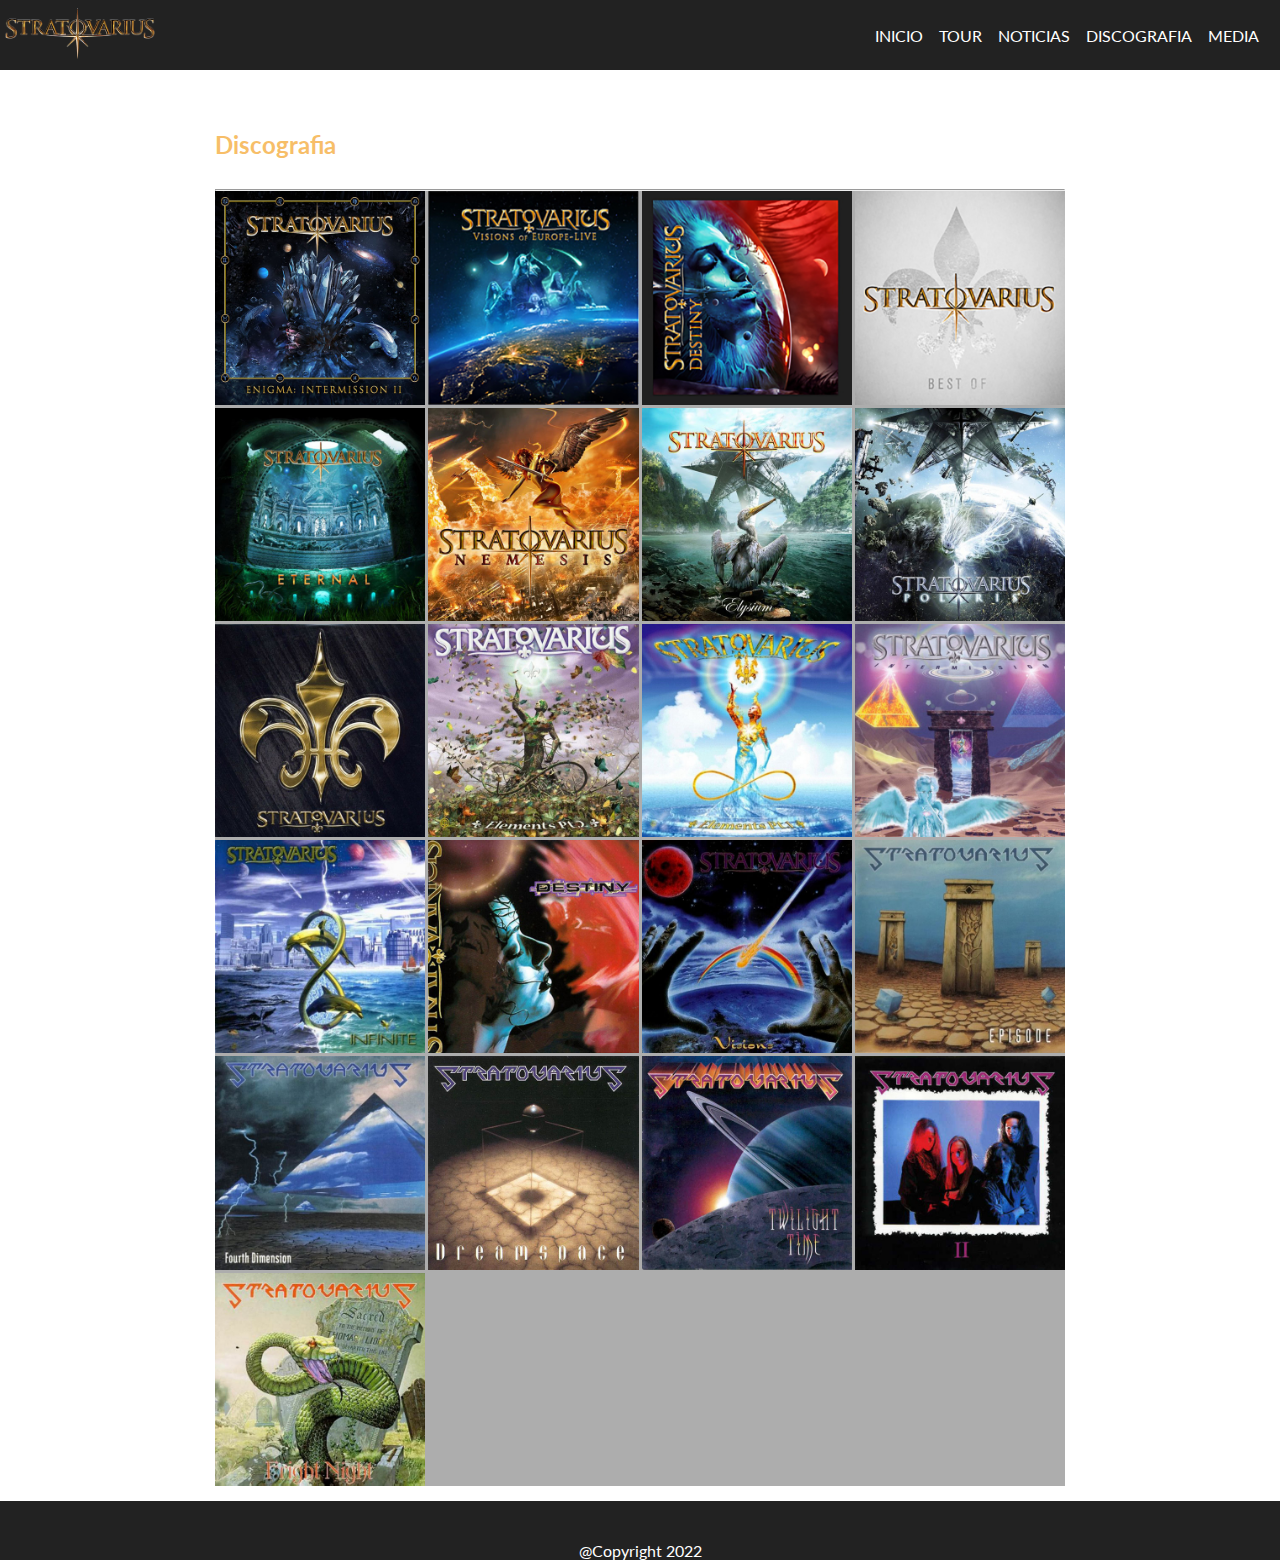
<file: pages/discografia.html>
<!DOCTYPE html>
<html lang="en">

<head>
    <meta charset="UTF-8">
    <meta http-equiv="X-UA-Compatible" content="IE=edge">
    <meta name="viewport" content="width=device-width, initial-scale=1.0">
    <meta name="description" content="Discografia de la banda de Stratovarius">
    <meta name="keywords" content="enigma, stratovarius, destiny, vision, eternal, polaris">
    <link rel="shortcut icon" href="../img/icon.jpeg">
    <title>Discografia | Stratovarius</title>
    <!-- Bootstrap -->
    <link href="https://cdn.jsdelivr.net/npm/bootstrap@5.2.0-beta1/dist/css/bootstrap.min.css" rel="stylesheet"
        integrity="sha384-0evHe/X+R7YkIZDRvuzKMRqM+OrBnVFBL6DOitfPri4tjfHxaWutUpFmBp4vmVor" crossorigin="anonymous">
    <link rel="stylesheet" href="https://cdnjs.cloudflare.com/ajax/libs/font-awesome/6.1.1/css/all.min.css"
        integrity="sha512-KfkfwYDsLkIlwQp6LFnl8zNdLGxu9YAA1QvwINks4PhcElQSvqcyVLLD9aMhXd13uQjoXtEKNosOWaZqXgel0g=="
        crossorigin="anonymous" referrerpolicy="no-referrer" />
    <!--  Animate CSS -->
    <link rel="stylesheet" href="https://cdnjs.cloudflare.com/ajax/libs/animate.css/4.1.1/animate.min.css" />
    <link rel="stylesheet" href="../css/style.css">
</head>

<body>
    <header class="header">
        <div class="nav_header">
            <div class="logo_header">
                <a href="../index.html"><img src="../img/Stratovarius-full-color-vector.png" alt=""></a>
            </div>
            <div class="nav_menu">
                <ul>
                    <!-- List item -->
                    <li><a href="../index.html">INICIO</a></li>
                    <li><a href="./tour.html">TOUR</a></li>
                    <li><a href="./noticias.html">NOTICIAS</a></li>
                    <li><a href="./discografia.html">DISCOGRAFIA</a></li>
                    <li><a href="./videos.html">MEDIA</a></li>
                </ul>
            </div>
        </div>
    </header>
    <main class="main_850">
        <h2 class="titulodisco">Discografia</h2>
        <hr class="text-danger border-3 opacity-75">
        <div class="container_disc">
            <div class="box_img">
                <a href=""><img src="../img/discografia/2018-enigma.jpg" alt="enigma"></a>
                <p></p>
            </div>
            <div class="box_img">
                <a href=""> <img src="../img/discografia/2016-visionsofeurope.jpg" alt="visions of europe"></a>
                <p></p>
            </div>
            <div class="box_img">
                <a href=""> <img src="../img/discografia/2016-destiny.jpg" alt="destiny"></a>
                <p></p>
            </div>
            <div class="box_img">
                <a href=""> <img src="../img/discografia/2016-bestof.jpg" alt="best of"></a>
                <p></p>
            </div>
            <div class="box_img">
                <a href=""> <img src="../img/discografia/2015-eternal.jpg" alt="eternal"></a>
                <p></p>
            </div>
            <div class="box_img">
                <a href=""> <img src="../img/discografia/2013-nemesis.jpg" alt="nemesis"></a>
                <p></p>
            </div>
            <div class="box_img">
                <a href=""> <img src="../img/discografia/2011-elysium.jpg" alt="elysium"></a>
                <p></p>
            </div>
            <div class="box_img">
                <a href=""> <img src="../img/discografia/2009-polaris.jpeg" alt="polaris"></a>
                <p></p>
            </div>
            <div class="box_img">
                <a href=""> <img src="../img/discografia/2005-stratovarius.jpg" alt="stratovarius"></a>
                <p></p>
            </div>
            <div class="box_img">
                <a href=""> <img src="../img/discografia/2003-elements2.jpg" alt="elements2"></a>
                <p></p>
            </div>
            <div class="box_img">
                <a href=""> <img src="../img/discografia//2003-elements.jpg" alt="elements1"></a>
                <p></p>
            </div>
            <div class="box_img">
                <a href=""> <img src="../img/discografia/2001-intermision.jpg" alt="intermision"></a>
                <p></p>
            </div>
            <div class="box_img">
                <a href=""> <img src="../img/discografia/2000-infinite.jpg" alt="infinite"></a>
                <p></p>
            </div>
            <div class="box_img">
                <a href=""> <img src="../img/discografia/1998-destiny.jpg" alt="destiny98"></a>
                <p></p>
            </div>
            <div class="box_img">
                <a href=""> <img src="../img/discografia/1997-vision.jpg" alt="vision"></a>
                <p></p>
            </div>
            <div class="box_img">
                <a href=""> <img src="../img/discografia/1996-episode.jpg" alt="episode"></a>
                <p></p>
            </div>
            <div class="box_img">
                <a href=""> <img src="../img/discografia/1995-fourthdimension.jpg" alt="fourthdimension"></a>
                <p></p>
            </div>
            <div class="box_img">
                <a href=""> <img src="../img/discografia/1994-deamspace.jpg" alt="deamspace"></a>
                <p></p>
            </div>
            <div class="box_img">
                <a href=""> <img src="../img/discografia/1992-twilighttime.jpg" alt="twilighttime"></a>
                <p></p>
            </div>
            <div class="box_img">
                <a href=""> <img src="../img/discografia/1991-II.jpg" alt="II"></a>
                <p></p>
            </div>
            <div class="box_img">
                <a href=""> <img src="../img/discografia/1989-fightnight.jpg" alt="fightnight"></a>
                <p></p>
            </div>
        </div>

    </main>

    <footer>
        <ul>
            <li><a href="https://es-la.facebook.com/stratovarius" class="facebook" target="_blank"><i
                        class="fa-brands fa-facebook"></i></a></li>
            <li><a href="https://www.instagram.com/stratovariusofficial/?hl=es" class="instagram" target="_blank"><i
                        class="fa-brands fa-instagram"></i></a></li>
            <li><a href="https://open.spotify.com/artist/1O8CSXsPwEqxcoBE360PPO" class="spotify" target="_blank"><i
                        class="fa-brands fa-spotify"></i></i></a>
            </li>
            <li><a href="https://www.youtube.com/channel/UCuGOvuS-t2Z8lgUj5FFfWHA" class="youtube" target="_blank"><i
                        class="fa-brands fa-youtube"></i></i></a>
            </li>
        </ul>
        <div class="copyright">
            @Copyright 2022 <a href=""></a>
        </div>
    </footer>

    <script src="https://cdn.jsdelivr.net/npm/bootstrap@5.2.0-beta1/dist/js/bootstrap.bundle.min.js"
        integrity="sha384-pprn3073KE6tl6bjs2QrFaJGz5/SUsLqktiwsUTF55Jfv3qYSDhgCecCxMW52nD2" crossorigin="anonymous">

        </script>


</body>

</html>
</file>
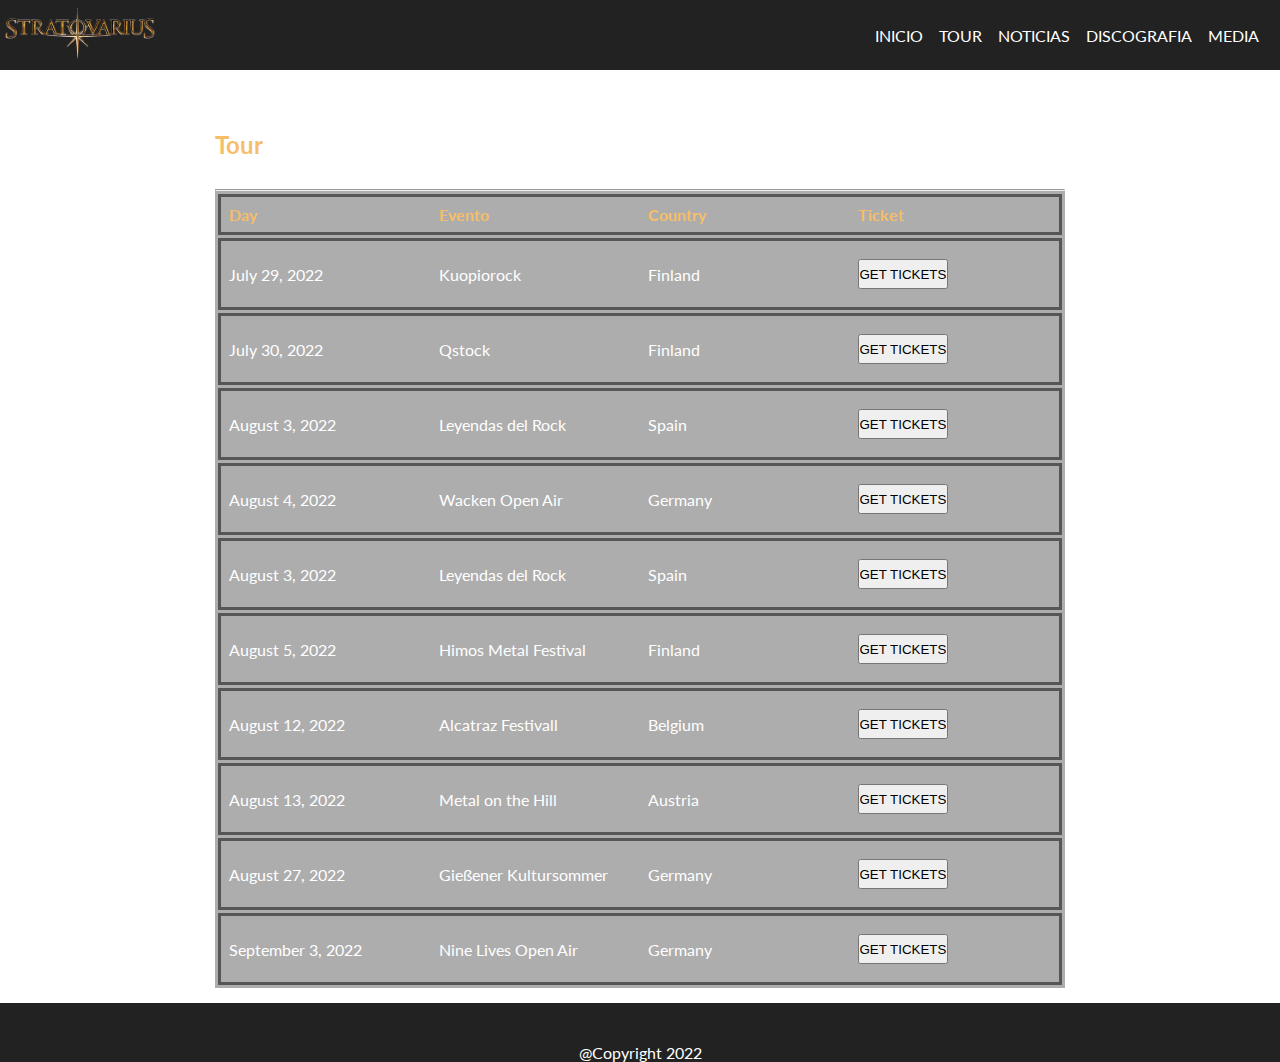
<file: pages/tour.html>
<!DOCTYPE html>
<html lang="en">

<head>
    <meta charset="UTF-8">
    <meta http-equiv="X-UA-Compatible" content="IE=edge">
    <meta name="viewport" content="width=device-width, initial-scale=1.0">
    <meta name="description" content="Informacion sobre el tour de stratovarius en europa">
    <meta name="keywords" content="tour, spain, germany, finladia, helsinki, belgium">
    <link rel="shortcut icon" href="../img/icon.jpeg">
    <title>Tour | Stratovarius</title>
    <!-- Bootstrap -->
    <link href="https://cdn.jsdelivr.net/npm/bootstrap@5.2.0-beta1/dist/css/bootstrap.min.css" rel="stylesheet"
        integrity="sha384-0evHe/X+R7YkIZDRvuzKMRqM+OrBnVFBL6DOitfPri4tjfHxaWutUpFmBp4vmVor" crossorigin="anonymous">
    <link rel="stylesheet" href="https://cdnjs.cloudflare.com/ajax/libs/font-awesome/6.1.1/css/all.min.css"
        integrity="sha512-KfkfwYDsLkIlwQp6LFnl8zNdLGxu9YAA1QvwINks4PhcElQSvqcyVLLD9aMhXd13uQjoXtEKNosOWaZqXgel0g=="
        crossorigin="anonymous" referrerpolicy="no-referrer" />
    <!--  Animate CSS -->
    <link rel="stylesheet" href="https://cdnjs.cloudflare.com/ajax/libs/animate.css/4.1.1/animate.min.css" />
    <link rel="stylesheet" href="../css/style.css">
</head>

<body>
    <header class="header">
        <div class="nav_header">
            <div class="logo_header">
                <a href="../index.html"><img src="../img/Stratovarius-full-color-vector.png" alt=""></a>
            </div>
            <div class="nav_menu">
                <ul>
                    <!-- List item -->
                    <li><a href="../index.html">INICIO</a></li>
                    <li><a href="./tour.html">TOUR</a></li>
                    <li><a href="./noticias.html">NOTICIAS</a></li>
                    <li><a href="./discografia.html">DISCOGRAFIA</a></li>
                    <li><a href="./videos.html">MEDIA</a></li>
                </ul>
            </div>
        </div>
    </header>
    <main class="main_850">
        <h2 class="titulodisco">Tour</h2>
        <hr class="text-danger border-3 opacity-75">

        <table class="tabla_tour">
            <!-- Table Row - Fila-->
            <tr>
                <!-- Table header - Titulo de columna -->
                <th class="tabla_titulo">Day</th>
                <th class="tabla_titulo">Evento</th>
                <th class="tabla_titulo">Country</th>
                <th class="tabla_titulo">Ticket</th>
            </tr>
            <!-- segunda fila - table row -->
            <tr>
                <!-- table data = informacion de columna -->
                <td>July 29, 2022</td>
                <td>Kuopiorock</td>
                <td>Finland</td>
                <td><input type="submit" value="GET TICKETS"></td>
            </tr>
            <tr>
                <td>July 30, 2022</td>
                <td>Qstock</td>
                <td>Finland</td>
                <td><input type="submit" value="GET TICKETS"></td>
            </tr>
            <tr>
                <td>August 3, 2022</td>
                <td>Leyendas del Rock</td>
                <td>Spain</td>
                <td><input type="submit" value="GET TICKETS"></td>
            </tr>
            <tr>
                <td>August 4, 2022</td>
                <td>Wacken Open Air</td>
                <td>Germany</td>
                <td><input type="submit" value="GET TICKETS"></td>
            </tr>
            <tr>
                <td>August 3, 2022</td>
                <td>Leyendas del Rock</td>
                <td>Spain</td>
                <td><input type="submit" value="GET TICKETS"></td>
            </tr>
            <tr>
                <td>August 5, 2022</td>
                <td>Himos Metal Festival</td>
                <td>Finland</td>
                <td><input type="submit" value="GET TICKETS"></td>
            </tr>
            <tr>
                <td>August 12, 2022</td>
                <td>Alcatraz Festivall</td>
                <td>Belgium</td>
                <td><input type="submit" value="GET TICKETS"></td>
            </tr>
            <tr>
                <td>August 13, 2022</td>
                <td>Metal on the Hill</td>
                <td>Austria</td>
                <td><input type="submit" value="GET TICKETS"></td>
            </tr>
            <tr>
                <td>August 27, 2022</td>
                <td>Gießener Kultursommer</td>
                <td>Germany</td>
                <td><input type="submit" value="GET TICKETS"></td>
            </tr>
            <tr>
                <td>September 3, 2022</td>
                <td>Nine Lives Open Air</td>
                <td>Germany</td>
                <td><input type="submit" value="GET TICKETS"></td>
            </tr>


        </table>


    </main>
    <footer>
        <ul>
            <li><a href="https://es-la.facebook.com/stratovarius" class="facebook" target="_blank"><i
                        class="fa-brands fa-facebook"></i></a></li>
            <li><a href="https://www.instagram.com/stratovariusofficial/?hl=es" class="instagram" target="_blank"><i
                        class="fa-brands fa-instagram"></i></a></li>
            <li><a href="https://open.spotify.com/artist/1O8CSXsPwEqxcoBE360PPO" class="spotify" target="_blank"><i
                        class="fa-brands fa-spotify"></i></i></a>
            </li>
            <li><a href="https://www.youtube.com/channel/UCuGOvuS-t2Z8lgUj5FFfWHA" class="youtube" target="_blank"><i
                        class="fa-brands fa-youtube"></i></i></a>
            </li>
        </ul>
        <div class="copyright">
            @Copyright 2022 <a href=""></a>
        </div>
    </footer>

    <script src="https://cdn.jsdelivr.net/npm/bootstrap@5.2.0-beta1/dist/js/bootstrap.bundle.min.js"
        integrity="sha384-pprn3073KE6tl6bjs2QrFaJGz5/SUsLqktiwsUTF55Jfv3qYSDhgCecCxMW52nD2"
        crossorigin="anonymous"></script>
</body>

</html>
</file>
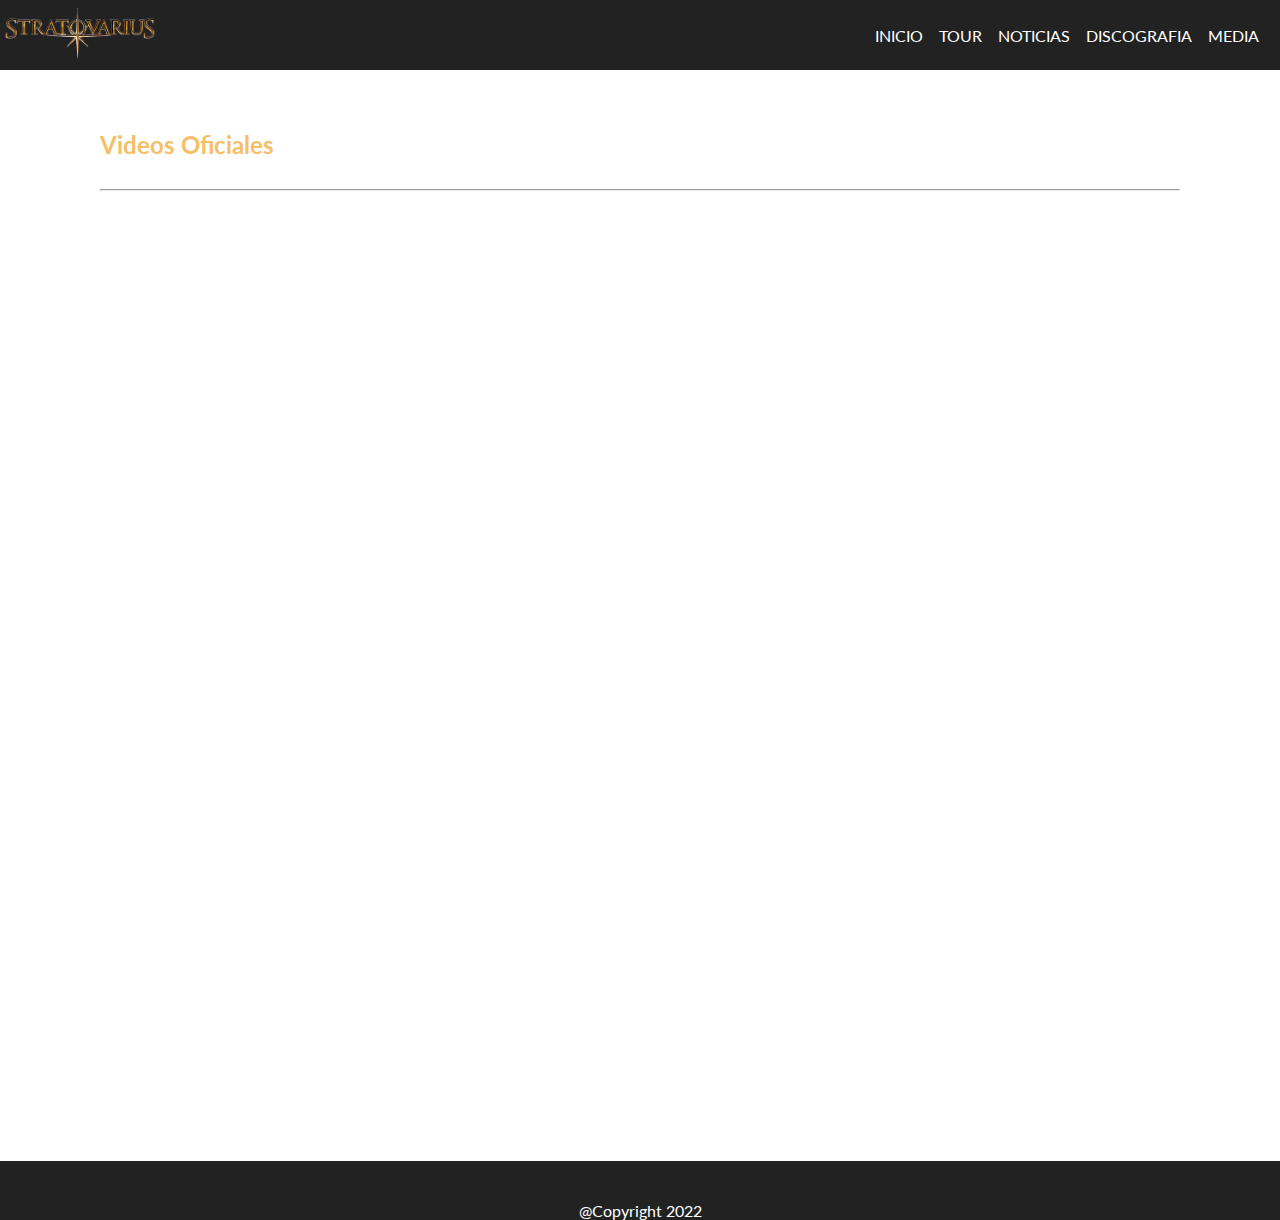
<file: pages/videos.html>
<!DOCTYPE html>
<html lang="en">

<head>
    <meta charset="UTF-8">
    <meta http-equiv="X-UA-Compatible" content="IE=edge">
    <meta name="viewport" content="width=device-width, initial-scale=1.0">
    <meta name="description" content="Videos oficilaes de la banda de Stratovarius">
    <meta name="keywords"
        content="World on fire, survive, my eternal dream, unbreakable, under flaming in the skys, hunding high and low">
    <link rel="shortcut icon" href="../img/icon.jpeg">
    <title>Contacto | Sonata Arctica</title>
    <!-- Bootstrap -->
    <link href="https://cdn.jsdelivr.net/npm/bootstrap@5.2.0-beta1/dist/css/bootstrap.min.css" rel="stylesheet"
        integrity="sha384-0evHe/X+R7YkIZDRvuzKMRqM+OrBnVFBL6DOitfPri4tjfHxaWutUpFmBp4vmVor" crossorigin="anonymous">
    <link rel="stylesheet" href="https://cdnjs.cloudflare.com/ajax/libs/font-awesome/6.1.1/css/all.min.css"
        integrity="sha512-KfkfwYDsLkIlwQp6LFnl8zNdLGxu9YAA1QvwINks4PhcElQSvqcyVLLD9aMhXd13uQjoXtEKNosOWaZqXgel0g=="
        crossorigin="anonymous" referrerpolicy="no-referrer" />
    <!--  Animate CSS -->
    <link rel="stylesheet" href="https://cdnjs.cloudflare.com/ajax/libs/animate.css/4.1.1/animate.min.css" />
    <link rel="stylesheet" href="../css/style.css">
</head>

<body>
    <header class="header">
        <div class="nav_header">
            <div class="logo_header">
                <a href="../index.html"><img src="../img/Stratovarius-full-color-vector.png" alt=""></a>
            </div>
            <div class="nav_menu">
                <ul>
                    <!-- List item -->
                    <li><a href="../index.html">INICIO</a></li>
                    <li><a href="./tour.html">TOUR</a></li>
                    <li><a href="./noticias.html">NOTICIAS</a></li>
                    <li><a href="./discografia.html">DISCOGRAFIA</a></li>
                    <li><a href="./videos.html">MEDIA</a></li>
                </ul>
            </div>
        </div>
    </header>

    <main class="main_1080">
        <h2 class="titulodisco">Videos Oficiales</h2>
        <hr class="text-danger border-3 opacity-75">
        <div class="container_vid">
            <div class="vid_grid"><iframe width="535" height="315" src="https://www.youtube.com/embed/z2G61Gm92d0"
                    title="YouTube video player" frameborder="0"
                    allow="accelerometer; autoplay; clipboard-write; encrypted-media; gyroscope; picture-in-picture"
                    allowfullscreen></iframe></div>
            <div class="vid_grid"><iframe width="535" height="315" src="https://www.youtube.com/embed/deL5dM9csNc"
                    title="YouTube video player" frameborder="0"
                    allow="accelerometer; autoplay; clipboard-write; encrypted-media; gyroscope; picture-in-picture"
                    allowfullscreen></iframe></div>
            <div class="vid_grid"><iframe width="535" height="315" src="https://www.youtube.com/embed/85cnEijpMJk"
                    title="YouTube video player" frameborder="0"
                    allow="accelerometer; autoplay; clipboard-write; encrypted-media; gyroscope; picture-in-picture"
                    allowfullscreen></iframe></div>
            <div class="vid_grid"><iframe width="535" height="315" src="https://www.youtube.com/embed/cfYkn1LAPKY"
                    title="YouTube video player" frameborder="0"
                    allow="accelerometer; autoplay; clipboard-write; encrypted-media; gyroscope; picture-in-picture"
                    allowfullscreen></iframe></div>
            <div class="vid_grid"><iframe width="535" height="315" src="https://www.youtube.com/embed/tmPkGwH5f24"
                    title="YouTube video player" frameborder="0"
                    allow="accelerometer; autoplay; clipboard-write; encrypted-media; gyroscope; picture-in-picture"
                    allowfullscreen></iframe></div>
            <div class="vid_grid"><iframe width="535" height="315" src="https://www.youtube.com/embed/9-4Gm6VG4O0"
                    title="YouTube video player" frameborder="0"
                    allow="accelerometer; autoplay; clipboard-write; encrypted-media; gyroscope; picture-in-picture"
                    allowfullscreen></iframe></div>
        </div>
    </main>

    <footer>
        <ul>
            <li><a href="https://es-la.facebook.com/stratovarius" class="facebook" target="_blank"><i
                        class="fa-brands fa-facebook"></i></a></li>
            <li><a href="https://www.instagram.com/stratovariusofficial/?hl=es" class="instagram" target="_blank"><i
                        class="fa-brands fa-instagram"></i></a></li>
            <li><a href="https://open.spotify.com/artist/1O8CSXsPwEqxcoBE360PPO" class="spotify" target="_blank"><i
                        class="fa-brands fa-spotify"></i></i></a>
            </li>
            <li><a href="https://www.youtube.com/channel/UCuGOvuS-t2Z8lgUj5FFfWHA" class="youtube" target="_blank"><i
                        class="fa-brands fa-youtube"></i></i></a>
            </li>
        </ul>
        <div class="copyright">
            @Copyright 2022 <a href=""></a>
        </div>
    </footer>
    <script src="https://cdn.jsdelivr.net/npm/bootstrap@5.2.0-beta1/dist/js/bootstrap.bundle.min.js"
        integrity="sha384-pprn3073KE6tl6bjs2QrFaJGz5/SUsLqktiwsUTF55Jfv3qYSDhgCecCxMW52nD2"
        crossorigin="anonymous"></script>
</body>

</html>
</file>
<file: css/style.css>
/* Reseteo */
@import url("https://fonts.googleapis.com/css2?family=Lato:wght@700&display=swap");
* {
  margin: 0;
  padding: 0; }

header .nav_header {
  display: flex;
  flex-wrap: wrap;
  background-color: #222;
  justify-content: space-between;
  padding: .5rem .3rem;
  align-items: center; }
  header .nav_header .logo_header {
    color: #fff;
    display: flex;
    align-items: center; }
    header .nav_header .logo_header img {
      width: 150px; }
  header .nav_header .nav_menu ul {
    display: flex;
    align-items: center;
    text-transform: none;
    list-style: none;
    margin: auto; }
    header .nav_header .nav_menu ul li {
      margin-right: 1rem; }
      header .nav_header .nav_menu ul li:hover {
        transform: scale(1.2);
        transition: .5s; }
      header .nav_header .nav_menu ul li a {
        color: #fff;
        text-decoration: none; }

footer {
  max-width: 100%;
  background-color: #222;
  align-items: center;
  margin-top: 15px; }
  footer ul {
    display: flex;
    text-decoration: none;
    list-style: none;
    justify-content: center;
    margin-bottom: 0;
    padding: 0; }
    footer ul li {
      text-transform: uppercase;
      color: white;
      font-size: 30px;
      padding: 20px;
      margin-left: 20px;
      margin-right: 20px; }
      footer ul li:hover {
        transform: scale(1.5);
        transition: .5s; }
    footer ul a {
      color: #f7be68; }
  footer div.container_sub {
    height: 100%;
    width: 100%;
    display: flex;
    flex-direction: column;
    justify-content: center;
    align-items: center; }
    footer div.container_sub h3 {
      color: #fff;
      font-size: 30px; }
    footer div.container_sub form {
      width: 100%;
      max-width: 440px;
      display: flex; }
      footer div.container_sub form input.campo {
        width: 100%;
        padding: 15px 15px;
        font-size: 15px;
        border: none;
        border-radius: 3px 0px 0px 3px;
        outline: 0px; }
      footer div.container_sub form input.btn_sub {
        padding: 15px 15px;
        border: none;
        font-size: 20px;
        border-radius: 0px 3px 3px 0px;
        background: #b1c3d1;
        color: #fff;
        outline: 0px; }
        footer div.container_sub form input.btn_sub:hover {
          background: #3d3d3d; }
  footer div.copyright {
    text-align: center;
    color: #fff; }

.section_flex {
  display: flex;
  flex-direction: row;
  flex-wrap: nowrap;
  justify-content: center;
  margin: 30px auto;
  background-color: rgba(119, 119, 119, 0.6);
  max-width: 850px;
  color: white;
  box-sizing: content-box;
  padding: 5px; }
  .section_flex article.article_descripcion {
    display: flex;
    flex-direction: column;
    flex-wrap: wrap;
    width: 425px; }
  .section_flex picture.section_picture {
    height: auto;
    width: 425px;
    display: flex; }
    .section_flex picture.section_picture img {
      max-width: 100%;
      height: 350px;
      display: flex; }
  .section_flex p.text_bio {
    margin: 0%; }

main.main_850 {
  max-width: 850px; }
  main.main_850 table {
    background-color: rgba(119, 119, 119, 0.6);
    margin: 0 auto;
    box-sizing: content-box;
    color: white;
    display: flex;
    flex-direction: column; }
    main.main_850 table tr {
      border: solid rgba(0, 0, 0, 0.5); }
      main.main_850 table tr th {
        width: 300px;
        padding: 0.5rem 0.5rem;
        text-align: left;
        color: #f7be68; }
    main.main_850 table tr {
      display: flex;
      margin: 3px; }
      main.main_850 table tr td {
        width: 300px;
        height: 50px;
        align-items: center;
        padding: 0.5rem 0.5rem;
        text-align: left;
        display: flex; }
        main.main_850 table tr td input {
          width: auto;
          height: 30px; }
          main.main_850 table tr td input:hover {
            background: red;
            color: white; }

main.main_850 .container_disc {
  display: grid;
  max-width: 850px;
  width: 100%;
  margin: auto;
  grid-template-columns: 1fr 1fr 1fr 1fr;
  grid-template-rows: 1fr 1fr;
  gap: 3px 3px;
  background-color: rgba(119, 119, 119, 0.6); }
  main.main_850 .container_disc .box_img {
    width: auto;
    height: auto; }
    main.main_850 .container_disc .box_img:hover {
      transform: scale(1.2);
      transition: .5s; }
  main.main_850 .container_disc a {
    animation: movimiento alternate linear infinite;
    animation-duration: 10s; }
    main.main_850 .container_disc a img {
      width: 100%;
      height: 100%; }

.caja_noti {
  display: flex;
  flex-wrap: wrap;
  justify-content: center;
  margin: 30px auto;
  background-color: rgba(119, 119, 119, 0.6);
  max-width: 850px;
  color: white;
  box-sizing: border-box; }
  .caja_noti div.tex_izquierda {
    width: 425px;
    height: auto;
    padding: 5px; }
    .caja_noti div.tex_izquierda p {
      margin-bottom: 20px 0; }
    .caja_noti div.tex_izquierda ul {
      text-transform: none;
      list-style: none; }

.img_noti {
  width: 425px;
  height: auto;
  padding: 5px; }

main.main_1080 {
  max-width: 1080px; }
  main.main_1080 .container_vid {
    display: grid;
    grid-template-columns: repeat(auto-fit, minmax(425px, 1fr));
    gap: 5px; }
    main.main_1080 .container_vid .vid_grid {
      display: flex; }

@media screen and (max-width: 600px) {
  .nav_header {
    display: flex; }
    .nav_header .logo_header {
      justify-content: center; }
    .nav_header .nav_menu ul {
      padding: initial; }
  .section_flex {
    display: flex;
    flex-direction: column;
    align-items: center; }
    .section_flex article.article_descripcion p {
      text-align: justify; } }

@media screen and (max-width: 425px) {
  .nav_header {
    display: flex; }
    .nav_header .logo_header {
      justify-content: center; }
    .nav_header .nav_menu ul {
      padding: initial; }
  .section_flex {
    display: flex;
    flex-direction: column; } }

@media screen and (max-width: 425px) {
  div.container_sub {
    display: flex;
    flex-direction: column;
    justify-content: center; }
    div.container_sub h3 {
      font-size: 5px;
      justify-content: center;
      text-align: center; } }

@media screen and (max-width: 600px) {
  .tabla_tour tr {
    display: none; }
    .tabla_tour tr th {
      display: none; }
  .tabla_tour tr {
    display: flex;
    flex-direction: column; }
    .tabla_tour tr td {
      justify-content: center;
      align-self: center; } }

@media screen and (max-width: 425px) {
  .tabla_tour tr {
    display: none; }
    .tabla_tour tr th {
      display: none; }
  .tabla_tour tr {
    display: flex;
    flex-direction: column; }
    .tabla_tour tr td {
      justify-content: center;
      align-self: center; } }

@media screen and (max-width: 768px) {
  main.main_850 div.container_disc {
    display: grid;
    flex-direction: column;
    grid-template-columns: 1fr 1fr 1fr; } }

@media screen and (max-width: 600px) {
  main.main_850 div.container_disc {
    display: grid;
    flex-direction: column;
    grid-template-columns: 1fr 1fr; } }

@media screen and (max-width: 425px) {
  main.main_850 div.container_disc {
    display: flex;
    flex-direction: column; } }

@media screen and (max-width: 855px) {
  main.main_1080 div.vid_grid {
    justify-content: center; } }

body {
  background-image: url(https://scontent.feze10-1.fna.fbcdn.net/v/t39.30808-6/285563191_565434911613828_6817572815573854784_n.jpg?_nc_cat=102&ccb=1-7&_nc_sid=730e14&_nc_ohc=SCRQeMn7YlMAX_Ngai0&_nc_ht=scontent.feze10-1.fna&oh=00_AT_XF6awi4VFfKz1L_klrAfa28IKoZ6_3QDKb9obg1b9fQ&oe=62C5EA6B);
  background-repeat: no-repeat;
  background-size: cover;
  background-attachment: scroll;
  font-family: 'Lato', sans-serif; }

main {
  margin: 60px auto 0; }

h1 {
  color: chocolate; }

h2 {
  margin-bottom: 30px;
  color: #f7be68; }

h3 {
  margin-bottom: 20px; }
</file>
